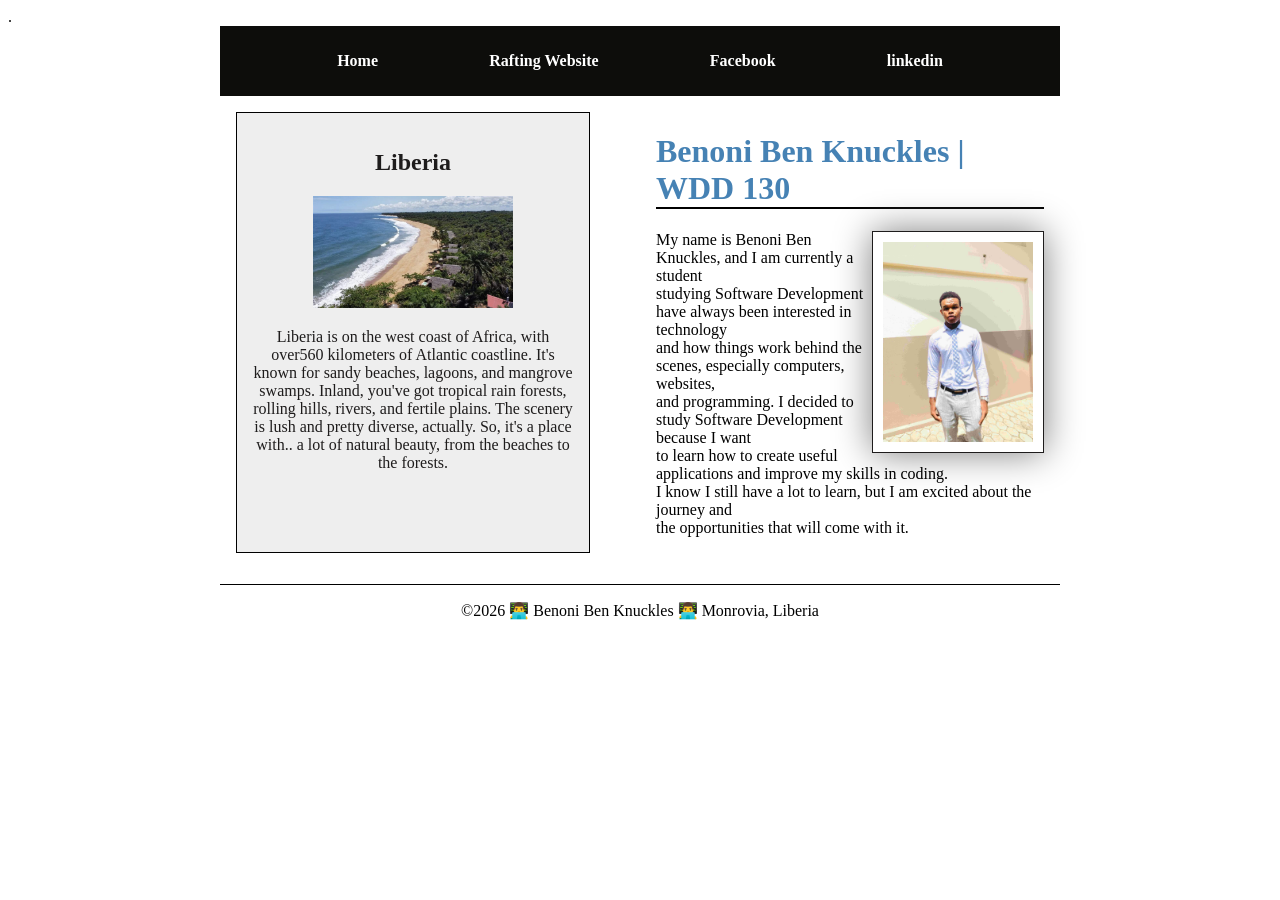
<file: index.html>
<!DOCTYPE html>
<html lang="en">

<head>
    <meta charset="UTF-8">
    <meta name="viewport" content="width=device-width, initial-scale=1.0">
    <title>Benoni Ben Knuckles | WDD 130</title>
    <meta name="description"
      content=" Personal WDD 130 website by Benoni Ben Knuckles featuring web development projects, assignments, and learning progress.">
    <meta name="author" content="Benoni Knuckles">
    <link rel="stylesheet" href="styles/styles.css">
</head>

<body>.
    <header>
        <nav>
            <a href="#">Home</a>
            <a href="wwr/about.html">Rafting Website</a>
            <a href="https://www.facebook.com/">Facebook</a>
            <a href="www.linkedin.com/in/benoni-ben-knuckles-2149a03b1">linkedin</a>

        </nav>
    </header>

    <div class="grid">

        <main>
            <h1>
                Benoni Ben Knuckles | WDD 130 <br>
            </h1>
            <img src="images/profile.jpg" alt="Benoni Knuckles" width="200">

            <p>
                My name is Benoni Ben Knuckles, and I am currently a student <br>
                studying Software Development have always been interested in technology <br>
                and how things work behind the scenes, especially computers, websites, <br>
                and programming. I decided to study Software Development because I want <br>
                to learn how to create useful applications and improve my skills in coding. <br>
                I know I still have a lot to learn, but I am excited about the journey and <br>
                the opportunities that will come with it.

            </p>


        </main>

        <aside>
            <h2>Liberia</h2>
            <img src="images/liberia.jpg" alt="liberia beach ">
            <p>
                Liberia is on the west coast of Africa, with over560
                kilometers of Atlantic coastline. It's known for sandy beaches, lagoons, and
                mangrove
                swamps.
                Inland, you've got tropical rain forests, rolling hills, rivers, and fertile plains.
                The
                scenery is
                lush and pretty diverse, actually. So, it's a place with.. a lot of natural beauty,
                from
                the beaches
                to the forests.

            </p>

        </aside>

    </div>
    <footer>
        <p>
            ©️2026 👨‍💻 Benoni Ben Knuckles 👨‍💻 Monrovia, Liberia
        </p>

    </footer>
</body>

</html>
</file>
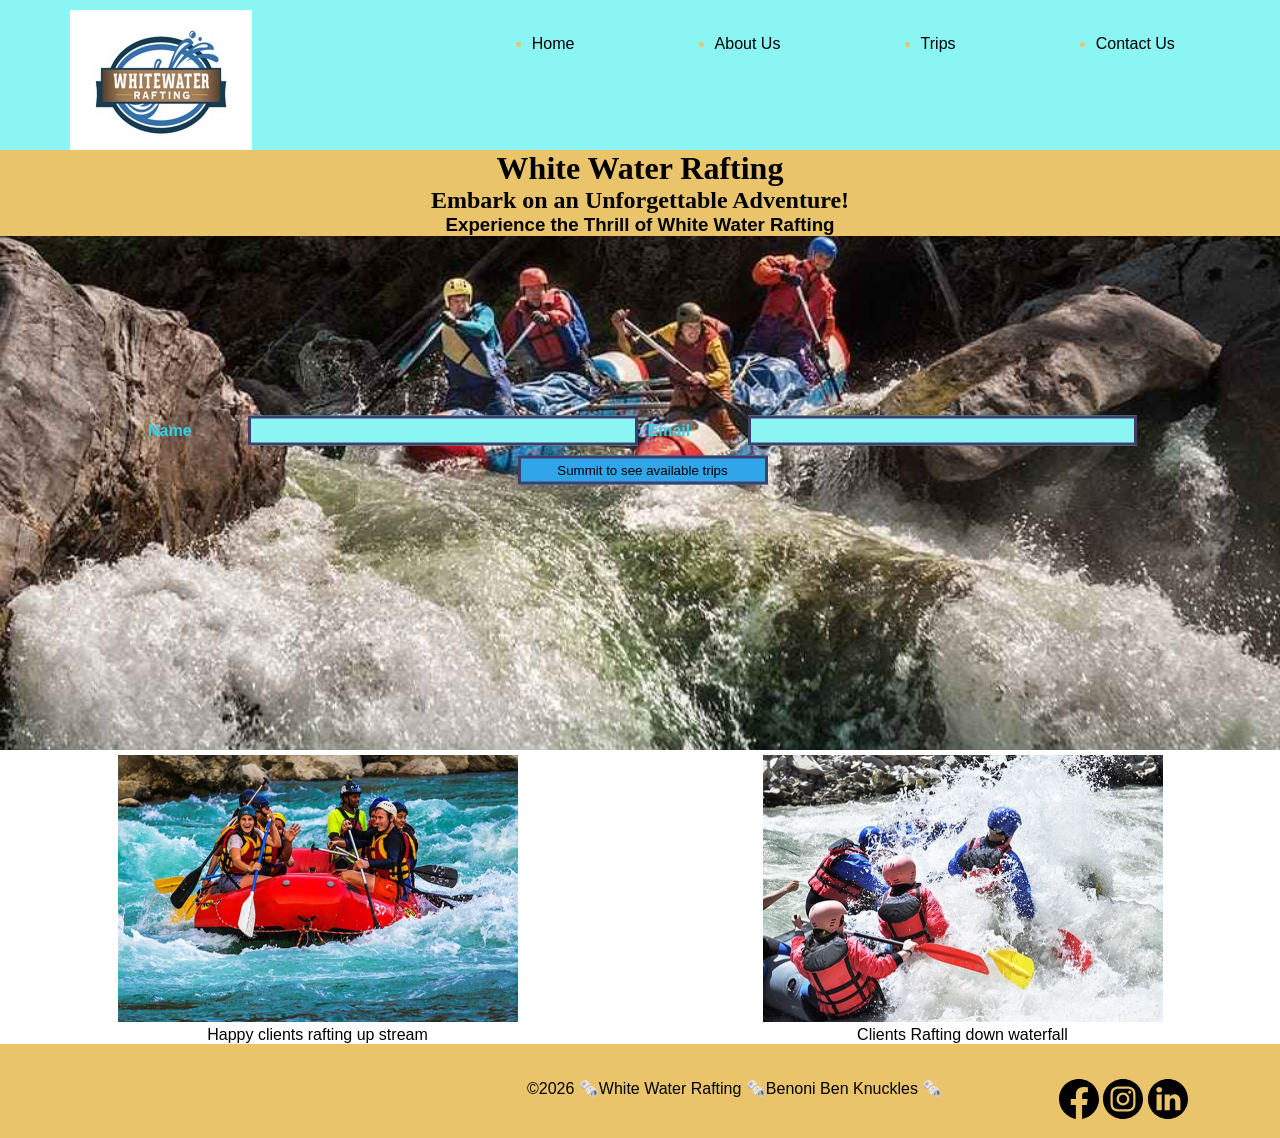
<file: wwr/index.html>
<!DOCTYPE html>
<html lang="en">

<head>
    <meta charset="UTF-8">
    <meta name="viewport" content="width=device-width, initial-scale=1.0">
    <title>About Us White Water Rafting Site</title>
    <link rel="stylesheet" href="styles/rafting.css">
    <meta name="description"
      content="Experience thrilling white water rafting adventures and unforgettable river fun">
    <meta name="author" content="Benoni Knuckles">
</head>

<body>
    <header class="home-header">
        <img src="images/logo.jpg" alt="Rafting site logo">
           <nav class="pages_buttons">
             <ul>
                <li><a href="index.html">Home</a></li>
                <li><a href="about.html">About Us</a></li>
                <li><a href="trips.html">Trips</a></li>
                <li><a href="contact.html">Contact Us</a></li>
            </ul> 
  
        </nav>
    </header>

    <main>
        <div class="home-hero">
           
            <h1> White Water Rafting</h1>

            <h2>Embark on an Unforgettable Adventure!</h2>
            <h3>Experience the Thrill of White Water Rafting</h3>
             
            <form class="home-form" action="trips.html">

                    <div class="form-row">
                        <label for="fullname">Name</label>
                        <input type="text" id="fullname" name="fullname">
                    </div>

                    <div class="form-row">
                        <label for="email">Email</label>
                        <input type="email" id="email" name="email">
                    </div>

                     
                        <button type="submit">Summit to see available trips</button>
                    
            
                </form>

               
        </div>
       

        <div class="home-adventure">
             <figure>
                    <img src="images/adventure4.jpg" alt="Happy clients rafting up stream">
                    <figcaption>Happy clients rafting up stream </figcaption>
                </figure>

                <figure>
                    <img src="images/adventure5.jpg" alt="Clients Rafting down waterfall">
                    <figcaption>Clients Rafting down waterfall</figcaption>
                </figure>
        </div>
           
                 
    </main>

    <footer class="home-footer">
        <p>
            ©️2026 🗞️White Water Rafting 🗞️Benoni Ben Knuckles 🗞️
        </p>

        <nav class="socialmedia">
            <a href="https://www.facebook.com/"><img src="images/facebook.svg"
                  alt="facebook Icon"></a>
            <a href="https://instagram.com"> <img src="images/instagram.svg"
                  alt="instagram Icon"></a>
            <a href="https://linkin.com"> <img src="images/linkedin.svg" alt="linkin Icon"></a>

        </nav>
    </footer>


</body>

</html>
</file>
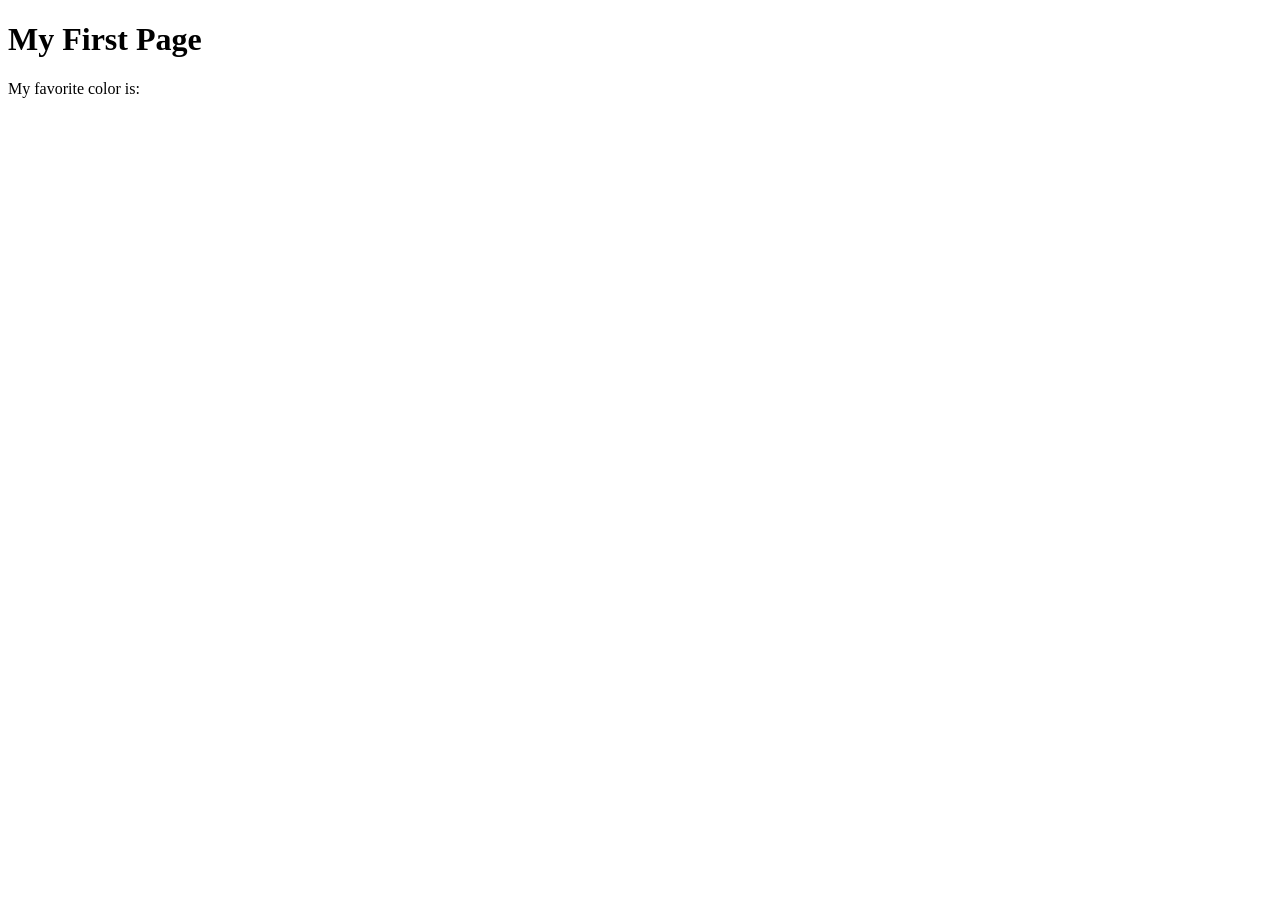
<file: week01/first-page.html>
<!DOCTYPE html>
<html lang="en">
<head>
    <meta charset="UTF-8">
    <meta name="viewport" content="width=device-width, initial-scale=1.0">
    <title>My First Page</title>
</head>
<body>
    <h1>My First Page</h1>
    <p>My favorite color is: </p>
</body>
</html>
</file>
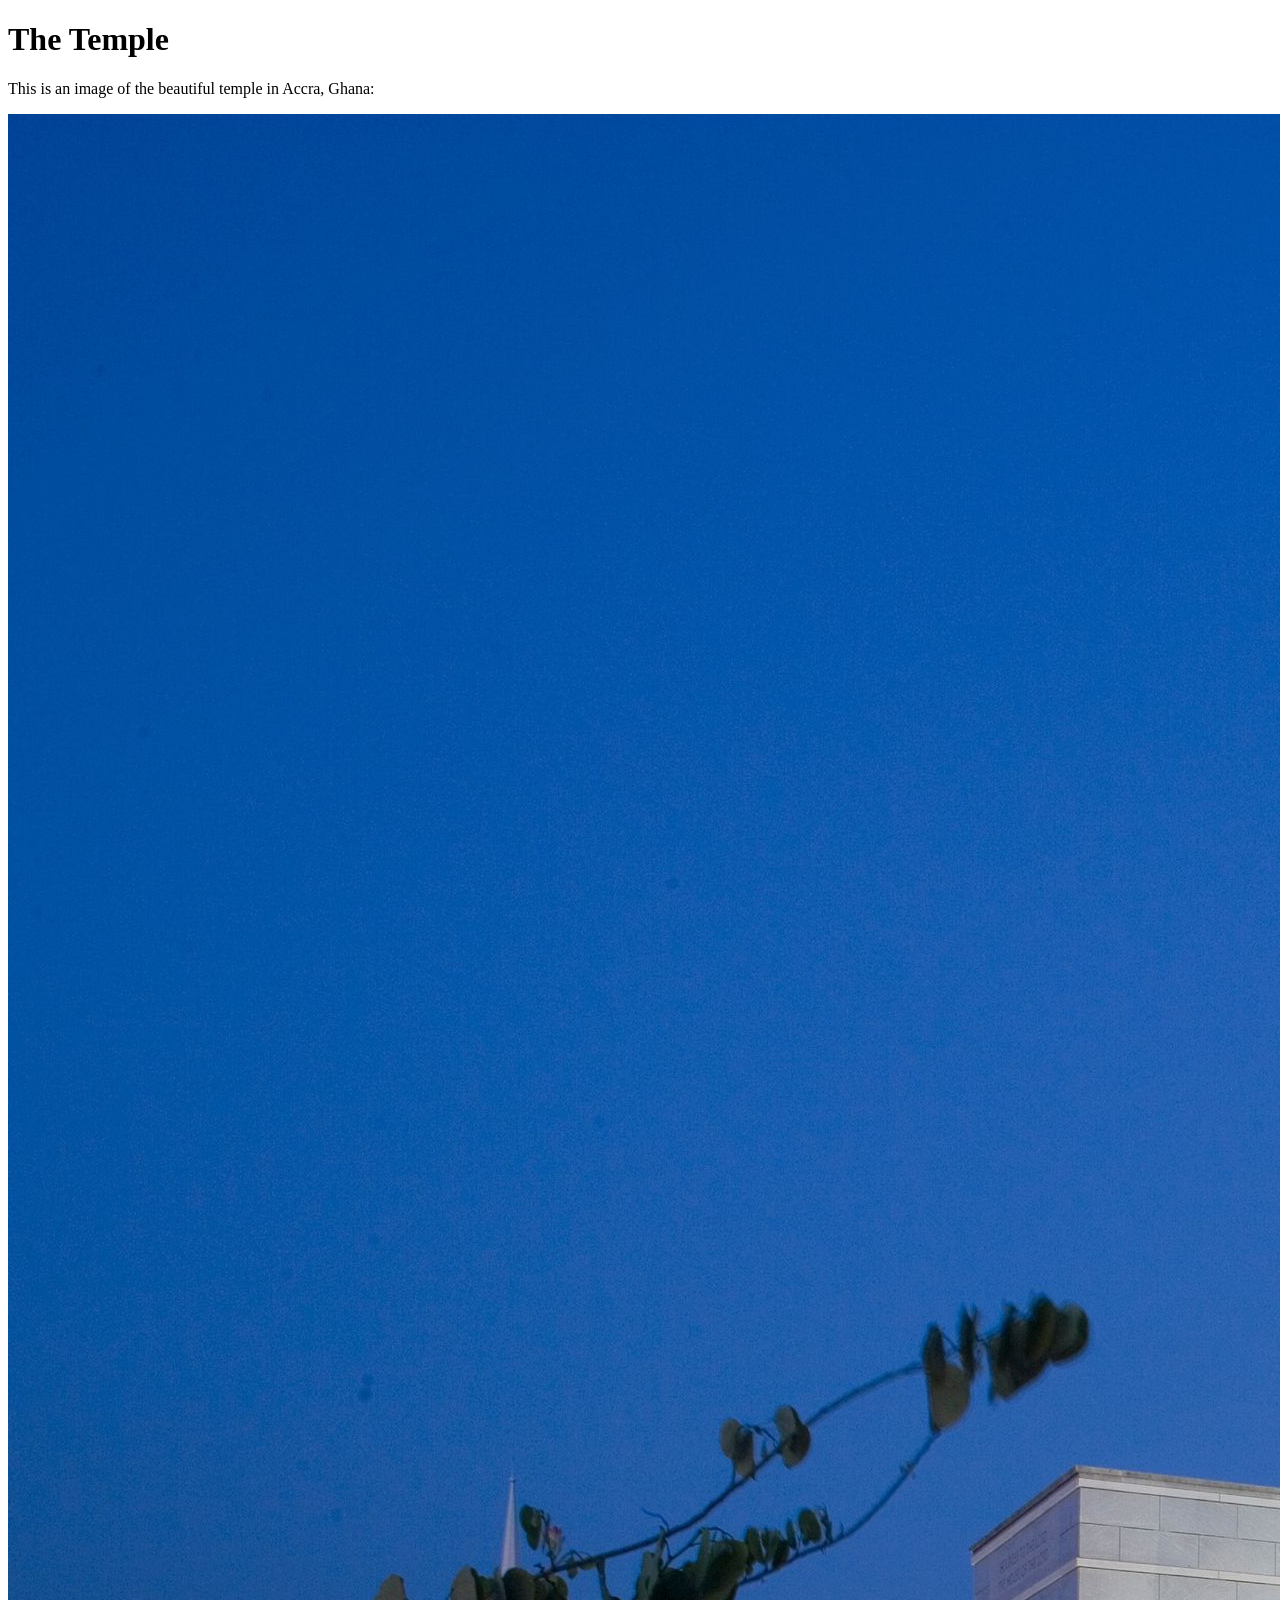
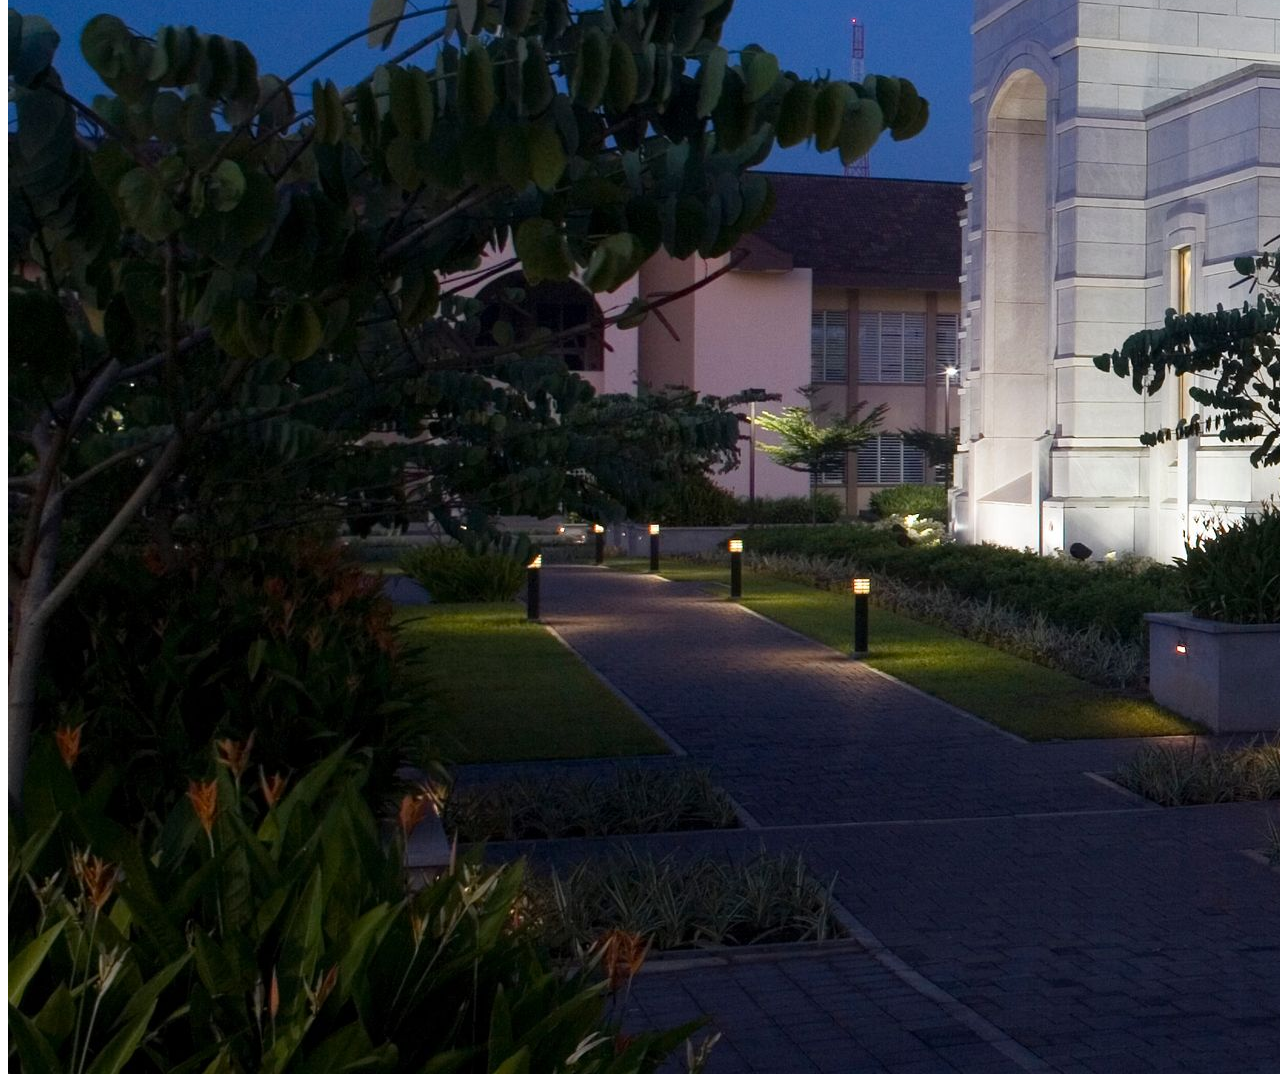
<file: week01/images.html>
<!DOCTYPE html>
<html lang="en">
<head>
    <meta charset="UTF-8">
    <meta name="viewport" content="width=device-width, initial-scale=1.0">
    <title>Temple Image</title>
</head>
<body>
    <h1>The Temple</h1>
    <p>This is an image of the beautiful temple in Accra, Ghana:</p>
    <img src="images/temple-large.jpeg" alt="The Accra Ghana Temple">
    
</body>
</html>
</file>
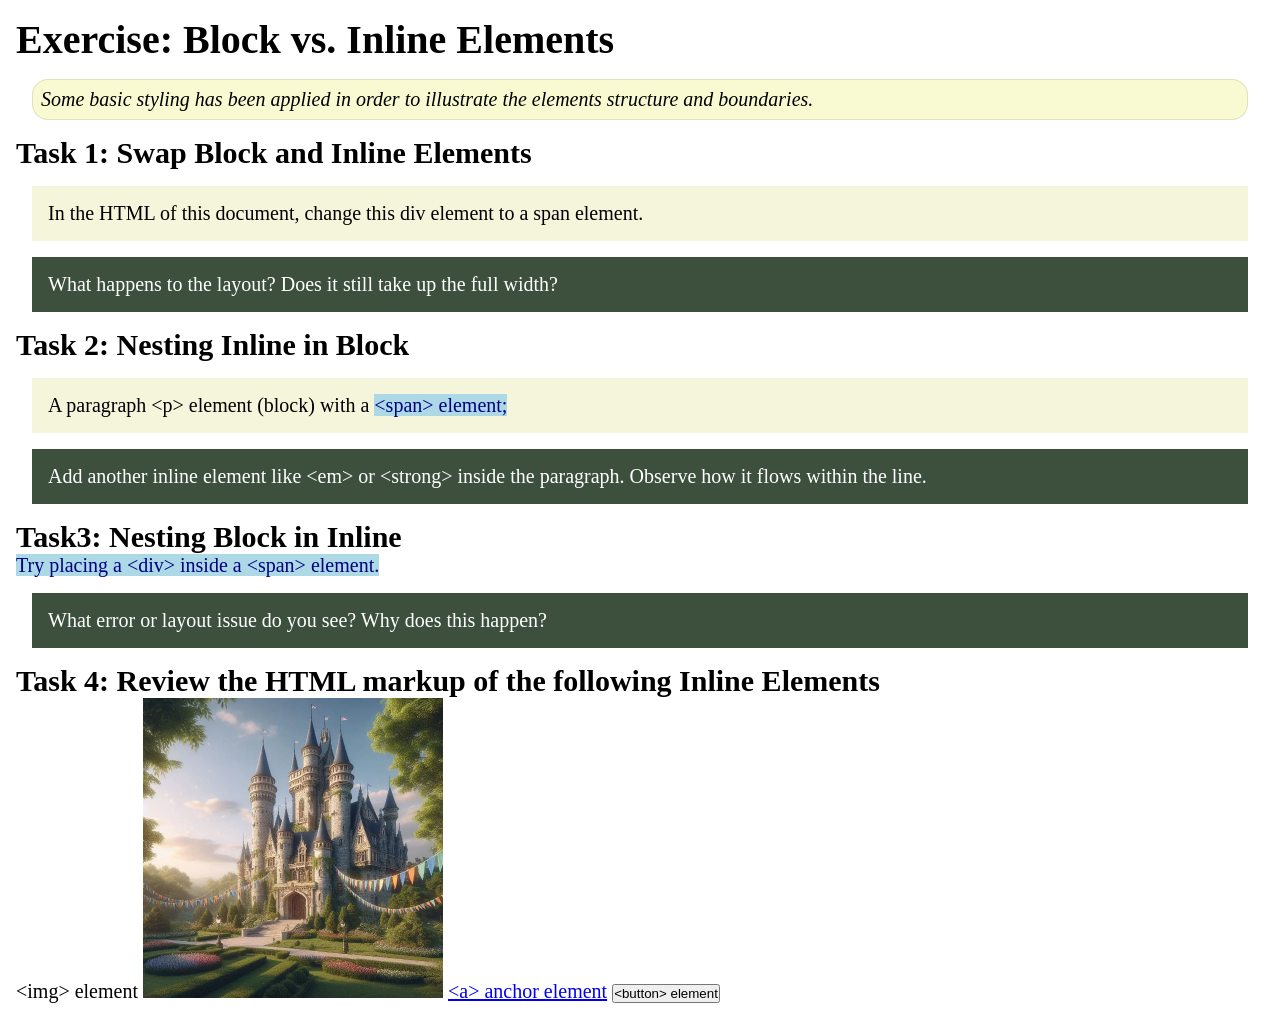
<file: week02/block-vs-inline.html>
<!DOCTYPE html>
<html lang="en">

<head>
    <meta charset="UTF-8">
    <meta name="viewport" content="width=device-width, initial-scale=1.0">
    <title>Exercise: Block vs. Inline Elements</title>
    <link rel="stylesheet" href="styles/block-vs-inline.css">
</head>

<body>
    <main>
        <h1>Exercise: Block vs. Inline Elements</h1>
        <p class="note">Some basic styling has been applied in order to illustrate the elements structure and
            boundaries.</p>

        <h2>Task 1: Swap Block and Inline Elements</h2>
        <div>In the HTML of this document, change this div element to a span element.</div>

        <p class="question">What happens to the layout? Does it still take up the full width?</p>

        <h2>Task 2: Nesting Inline in Block</h2>
        <p>A paragraph &lt;p&gt; element (block) with a <span>&lt;span&gt; element;</span></p>
        <p class="question">Add another inline element like &lt;em&gt; or &lt;strong&gt; inside the paragraph. Observe
            how it flows within the line.</p>

        <h2>Task3: Nesting Block in Inline</h2>
        <span>Try placing a &lt;div&gt; inside a &lt;span&gt; element.</span>
            <p class="question">What error or layout issue do you see? Why does this happen?</p>


            <h2>Task 4: Review the HTML markup of the following Inline Elements</h2>
        &lt;img&gt; element
        <img src="images/castle.webp" alt="placeholder image (images are inline)" width="300" height="300">
        <a href="https://churchofjesuschrist.org">&lt;a&gt; anchor element</a>
        <button type="button">&lt;button&gt; element</button>
    </main>
</body>

</html>
</file>
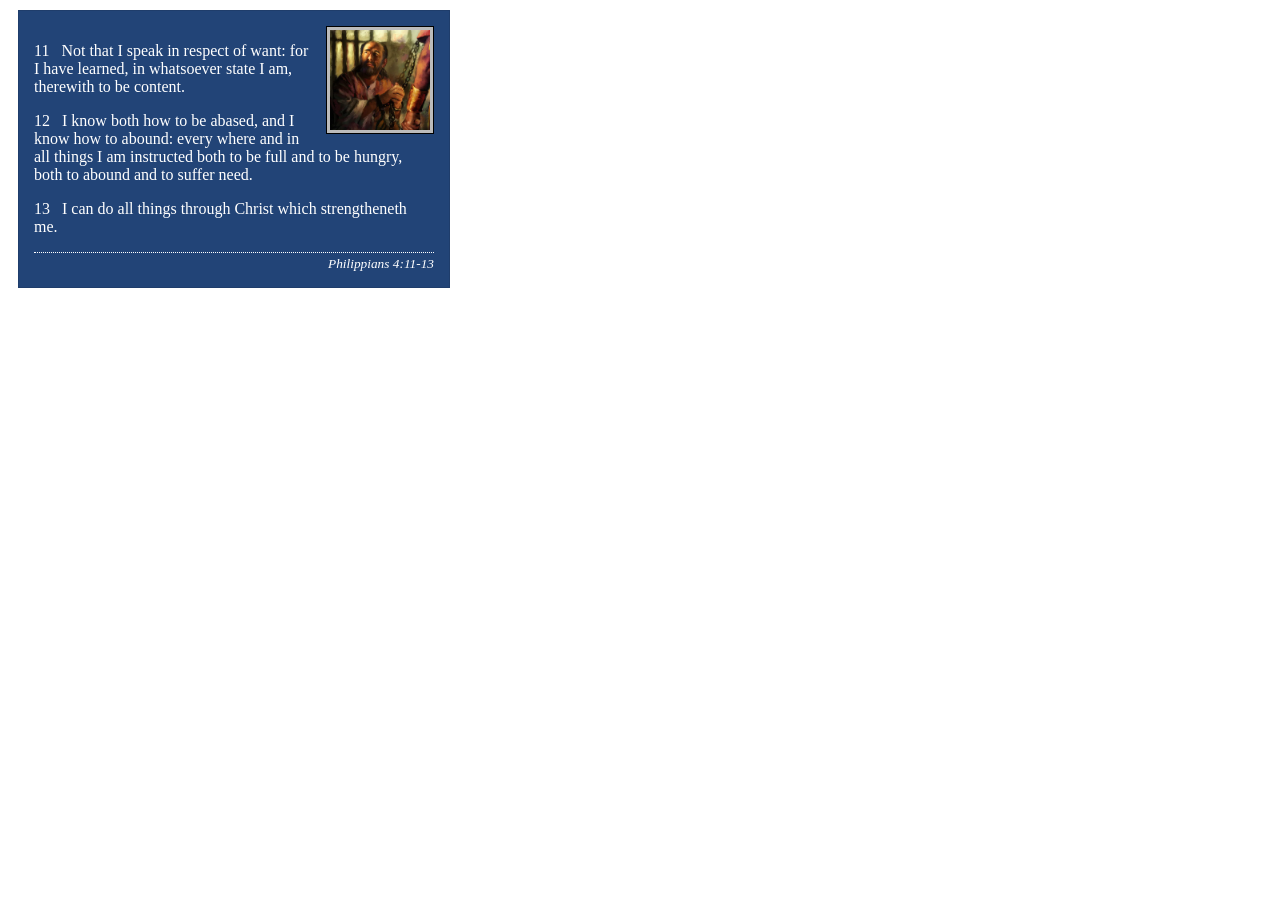
<file: week02/box-model-solution.html>
<!DOCTYPE html>
<html lang="en">
<head>
    <meta charset="UTF-8">
    <meta name="viewport" content="width=device-width, initial-scale=1.0">
    <title>Box Model Activity</title>
    <link rel="stylesheet" href="styles/box-model-solution.css">
</head>
<body>
    <main>
        <div class="callout">
            <img src="images/apostle-paul-imprisoned.webp" alt="Paul the Apostle - Imprisoned in Rome" width="200" height="200">
            <blockquote>
                <p>11 &nbsp; Not that I speak in respect of want: for I have learned, in whatsoever state I am, therewith to be content.</p>
                <p>12 &nbsp; I know both how to be abased, and I know how to abound: every where and in all things I am instructed both to be full and to be hungry, both to abound and to suffer need.</p>
                <p>13 &nbsp; I can do all things through Christ which strengtheneth me.</p>
            </blockquote>
            <cite>Philippians 4:11-13</cite>
        </div>
    </main>
</body>
</html>
</file>
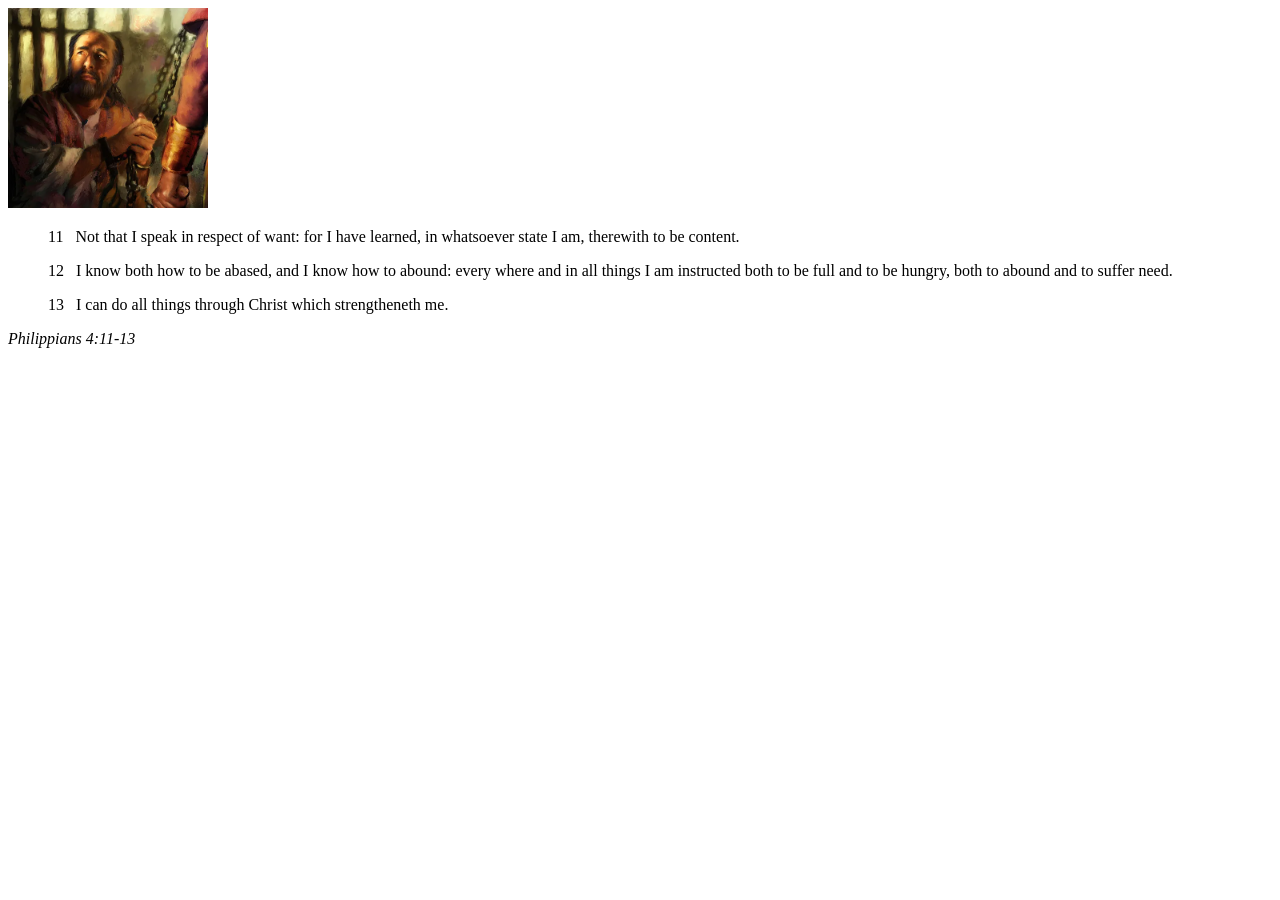
<file: week02/box-model.html>
<!DOCTYPE html>
<html lang="en">
<head>
    <meta charset="UTF-8">
    <meta name="viewport" content="width=device-width, initial-scale=1.0">
    <title>Box Model Activity</title>
</head>
<body>
    <main>
        <div class="callout">
            <img src="images/apostle-paul-imprisoned.webp" alt="Paul the Apostle - Imprisoned in Rome" width="200" height="200">
            <blockquote>
                <p>11 &nbsp; Not that I speak in respect of want: for I have learned, in whatsoever state I am, therewith to be content.</p>
                <p>12 &nbsp; I know both how to be abased, and I know how to abound: every where and in all things I am instructed both to be full and to be hungry, both to abound and to suffer need.</p>
                <p>13 &nbsp; I can do all things through Christ which strengtheneth me.</p>
            </blockquote>
            <cite>Philippians 4:11-13</cite>
        </div>
    </main>
</body>
</html>
</file>
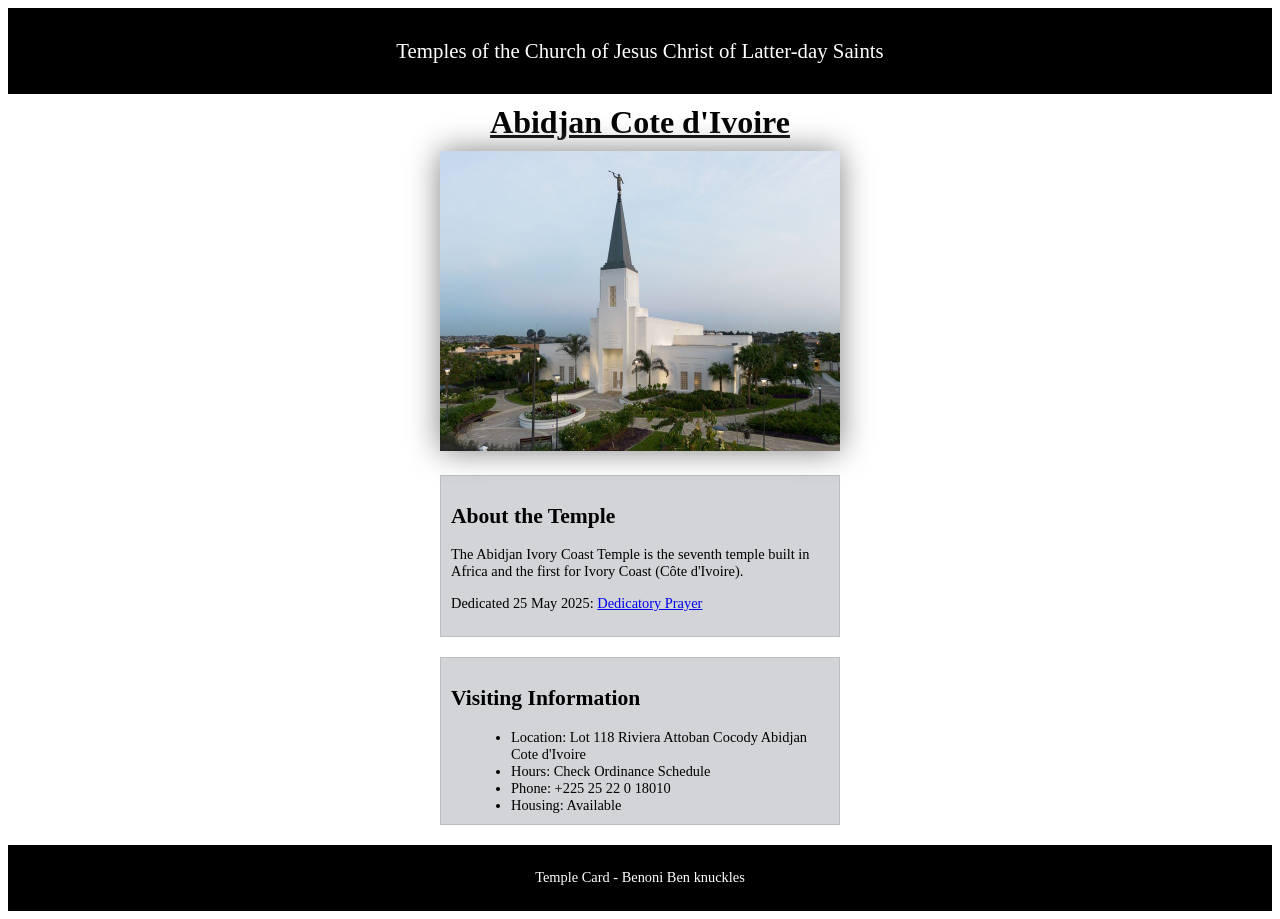
<file: week02/temple.html>
<!DOCTYPE html>
<html lang="en">

<head>
    <meta charset="UTF-8">
    <meta name="viewport" content="width=device-width, initial-scale=1.0">
    <title>Temple Card - Abidjan Cote d'Ivoire</title>
    <link rel="stylesheet" href="styles/temple.css">
</head>

<body>
    <header>
        <p>Temples of the Church of Jesus Christ of Latter-day Saints</p>
    </header>
    <main>
        <h1>Abidjan Cote d'Ivoire</h1>
        <picture>
            <img src="images/abidjan-ivory-coast.jpeg" alt="Abidjan Cote d'Ivoire Temple">
        </picture>
        <section>
            <h2>About the Temple</h2>
            <p>The Abidjan Ivory Coast Temple is the seventh temple built in Africa and the first
                for Ivory Coast (Côte
                d'Ivoire).</p>
            <p>Dedicated 25 May 2025: <a
                  href="https://www.churchofjesuschrist.org/temples/dedicatory-prayer/abidjan-ivory-coast-temple/2025-05-25?lang=eng"
                  target="_blank" rel="noopener noreferrer">Dedicatory Prayer</a></p>
        </section>
        <section>
            <h2>Visiting Information</h2>
            <ul>
                <li>Location: Lot 118 Riviera Attoban Cocody Abidjan Cote d'Ivoire</li>
                <li>Hours: Check Ordinance Schedule</li>
                <li>Phone: +225 25 22 0 18010</li>
                <li>Housing: Available</li>
            </ul>
        </section>
    </main>
    <footer>
        <p>Temple Card - Benoni Ben knuckles</p>
    </footer>
</body>

</html>
</file>
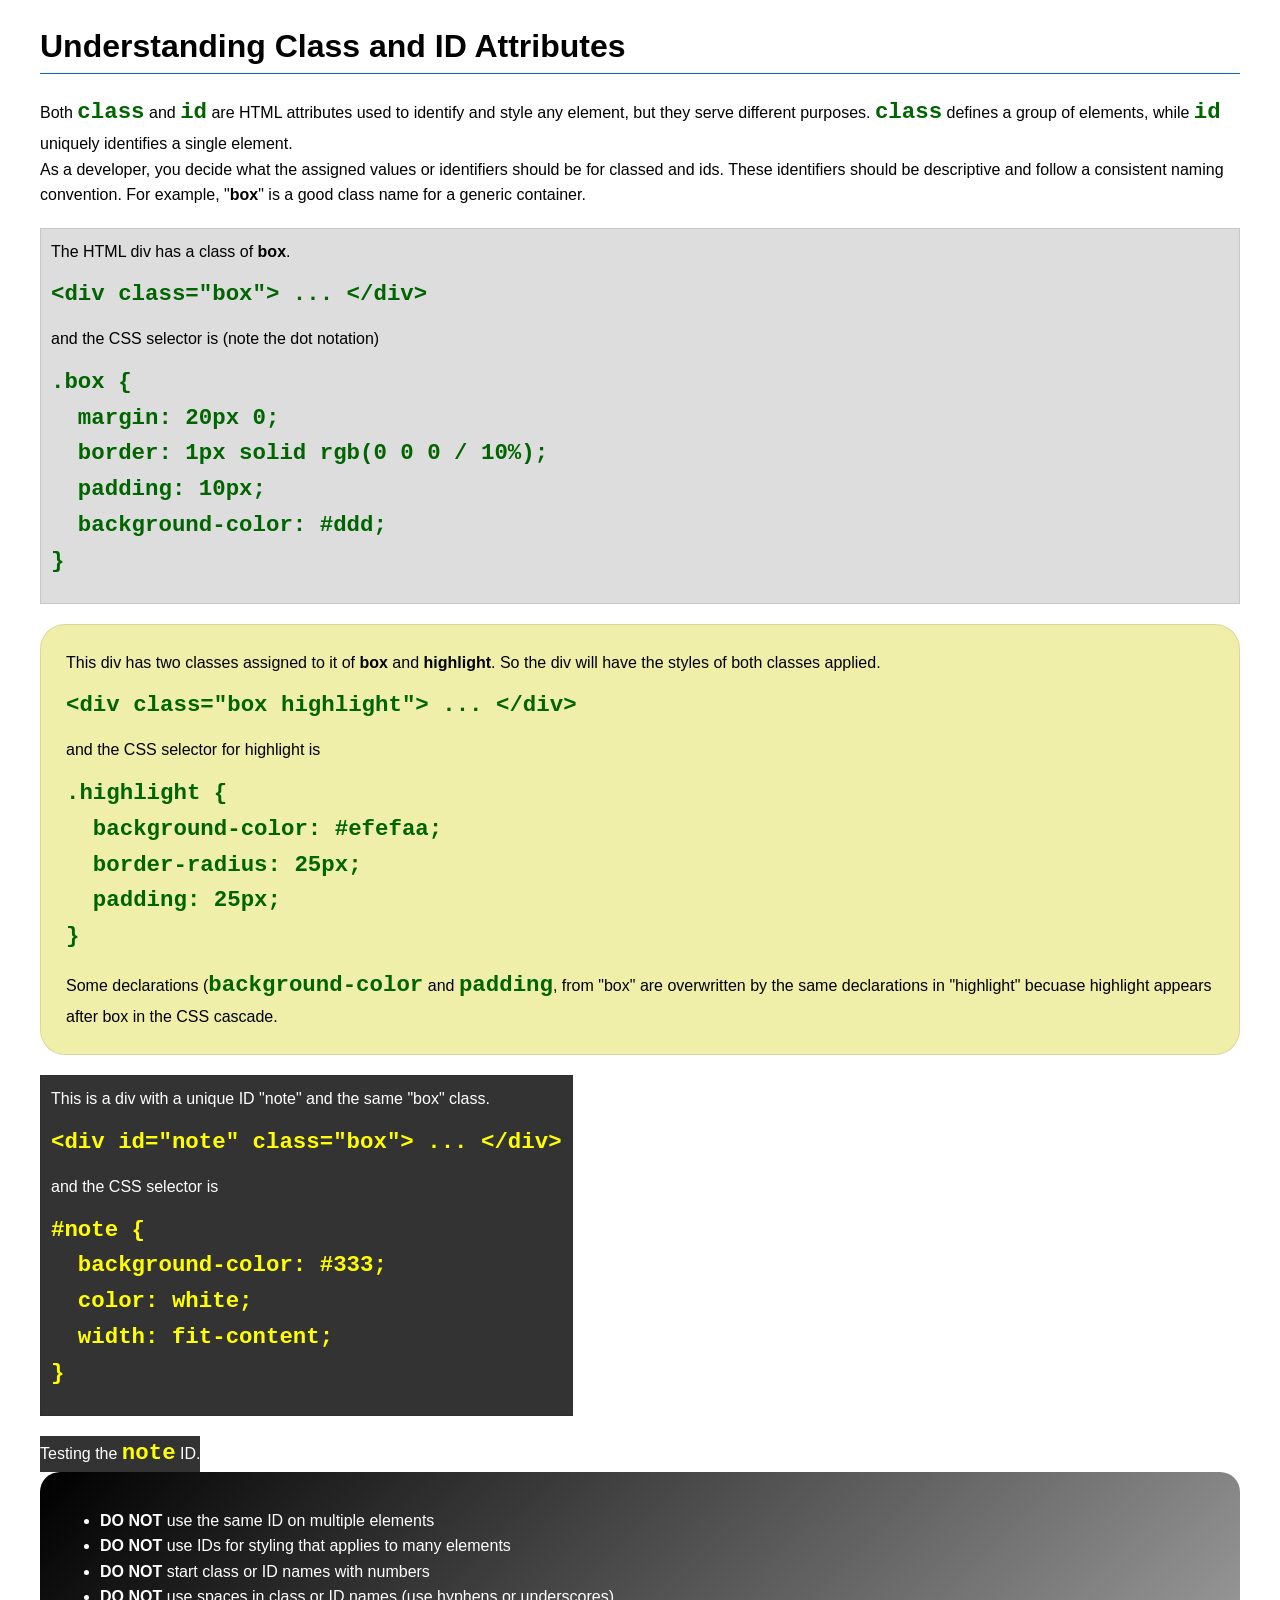
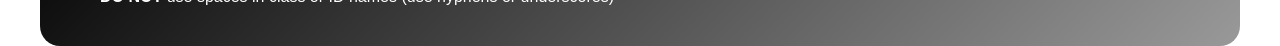
<file: week03/class-and-id.html>
<!DOCTYPE html>
<html lang="en">

<head>
    <meta charset="UTF-8">
    <meta name="viewport" content="width=device-width, initial-scale=1.0">
    <title>Class vs ID Attributes</title>
    <link rel="stylesheet" href="styles/class-and-id.css">
</head>

<body>
    <h1>Understanding Class and ID Attributes</h1>
    <p>Both <code>class</code> and <code>id</code> are HTML attributes used to identify and style any element, but they
        serve different purposes. <code>class</code> defines a group of elements, while <code>id</code> uniquely
        identifies a single element.</p>
    <p>As a developer, you decide what the assigned values or identifiers should be for classed and ids. These
        identifiers should be
        descriptive and follow a consistent naming convention. For example, "<strong>box</strong>" is a good class name
        for a generic container.</p>
    <div class="box">
        <p>The HTML div has a class of <strong>box</strong>.</p>
        <pre><code class="html">&lt;div class="box"&gt; ... &lt;/div&gt;</code></pre>
        and the CSS selector is (note the dot notation)
        <pre><code class="css">.box {
  margin: 20px 0;
  border: 1px solid rgb(0 0 0 / 10%);
  padding: 10px;
  background-color: #ddd; 
}</code></pre>
    </div>

    <div class="box highlight">
        <p>This div has two classes assigned to it of <strong>box</strong> and <strong>highlight</strong>. So the div
            will have the styles of both classes applied.</p>
        <pre><code class="html">&lt;div class="box highlight"&gt; ... &lt;/div&gt;</code></pre>
        and the CSS selector for highlight is
        <pre><code class="css">.highlight {
  background-color: #efefaa;
  border-radius: 25px;
  padding: 25px;
}</code></pre>
<p>Some declarations (<code>background-color</code> and <code>padding</code>, from "box" are overwritten by the same declarations in "highlight" becuase highlight appears after box in the CSS cascade.</p>
    </div>

    <div id="note" class="box">
        <p>This is a div with a unique ID "note" and the same "box" class.</p>
        <pre><code class="html">&lt;div id="note" class="box"&gt; ... &lt;/div&gt;</code></pre>
        and the CSS selector is
        <pre><code class="css">#note {
  background-color: #333;
  color: white;
  width: fit-content;
}</code></pre>
    </div>

    <div id="note">
        <p>Testing the <code>note</code> ID.</p>
    </div>

    <section id="best-practice">
        <ul>
            <li><strong>DO NOT</strong> use the same ID on multiple elements</li>
            <li><strong>DO NOT</strong> use IDs for styling that applies to many elements</li>
            <li><strong>DO NOT</strong> start class or ID names with numbers</li>
            <li><strong>DO NOT</strong> use spaces in class or ID names (use hyphens or underscores)</li>
        </ul>
    </section>




</body>

</html>
</file>
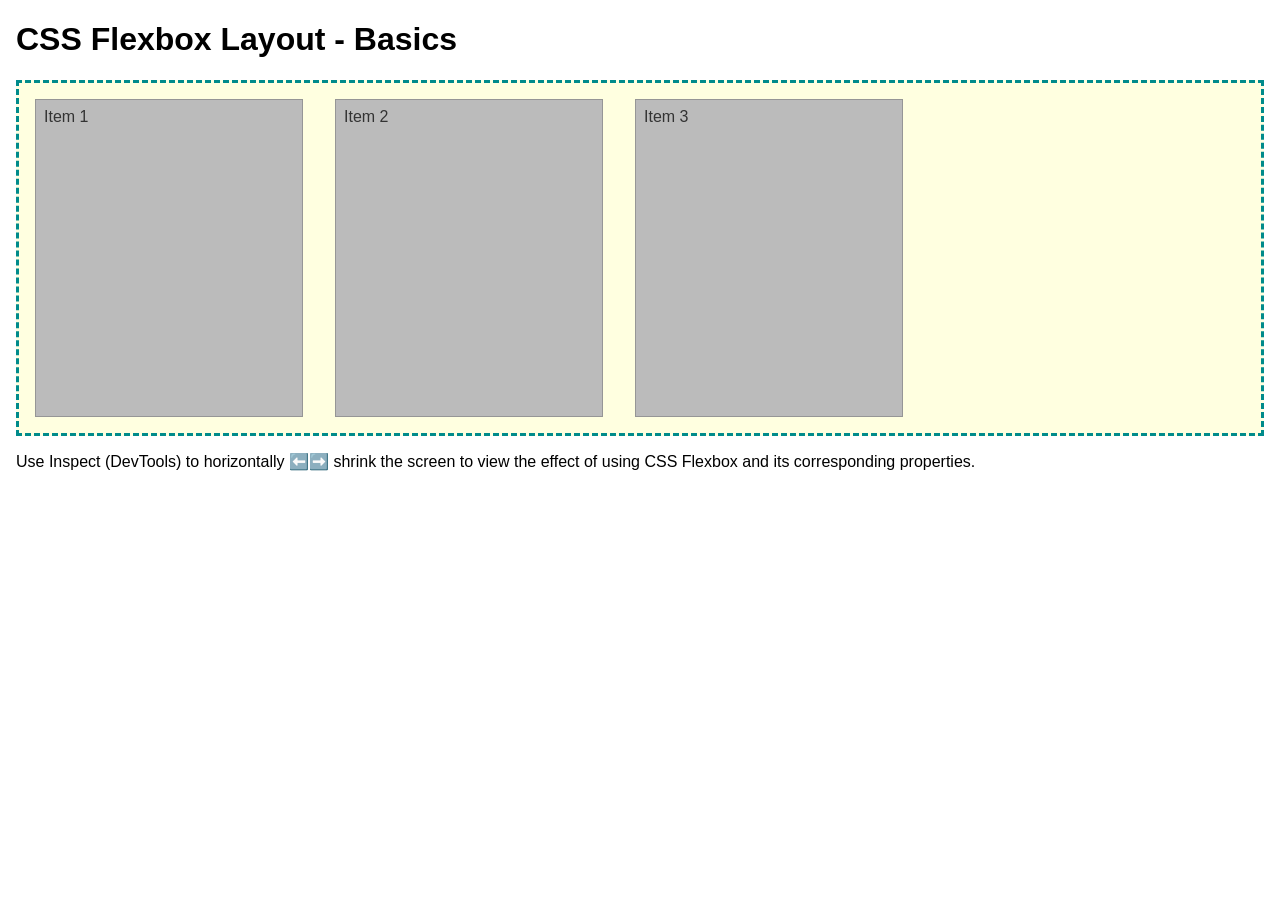
<file: week04/flexbox-layout.html>
<!DOCTYPE html>
<html lang="en">
<head>
    <meta charset="UTF-8">
    <meta name="viewport" content="width=device-width, initial-scale=1.0">
    <title>CSS Flexbox Layout - Basics</title>
    <link rel="stylesheet" href="styles/flexbox.css">
</head>
<body>
    <main>
        <h1>CSS Flexbox Layout - Basics</h1>
        <div class="flex-container">
            <div class="flex-item item1">Item 1</div>
            <div class="flex-item item2">Item 2</div>
            <div class="flex-item item3">Item 3</div>
        </div>
        <p>Use Inspect (DevTools) to horizontally ⬅️➡️ shrink the screen to view the effect of using CSS Flexbox and its corresponding properties.</p>
    </main>
</body>
</html>
</file>
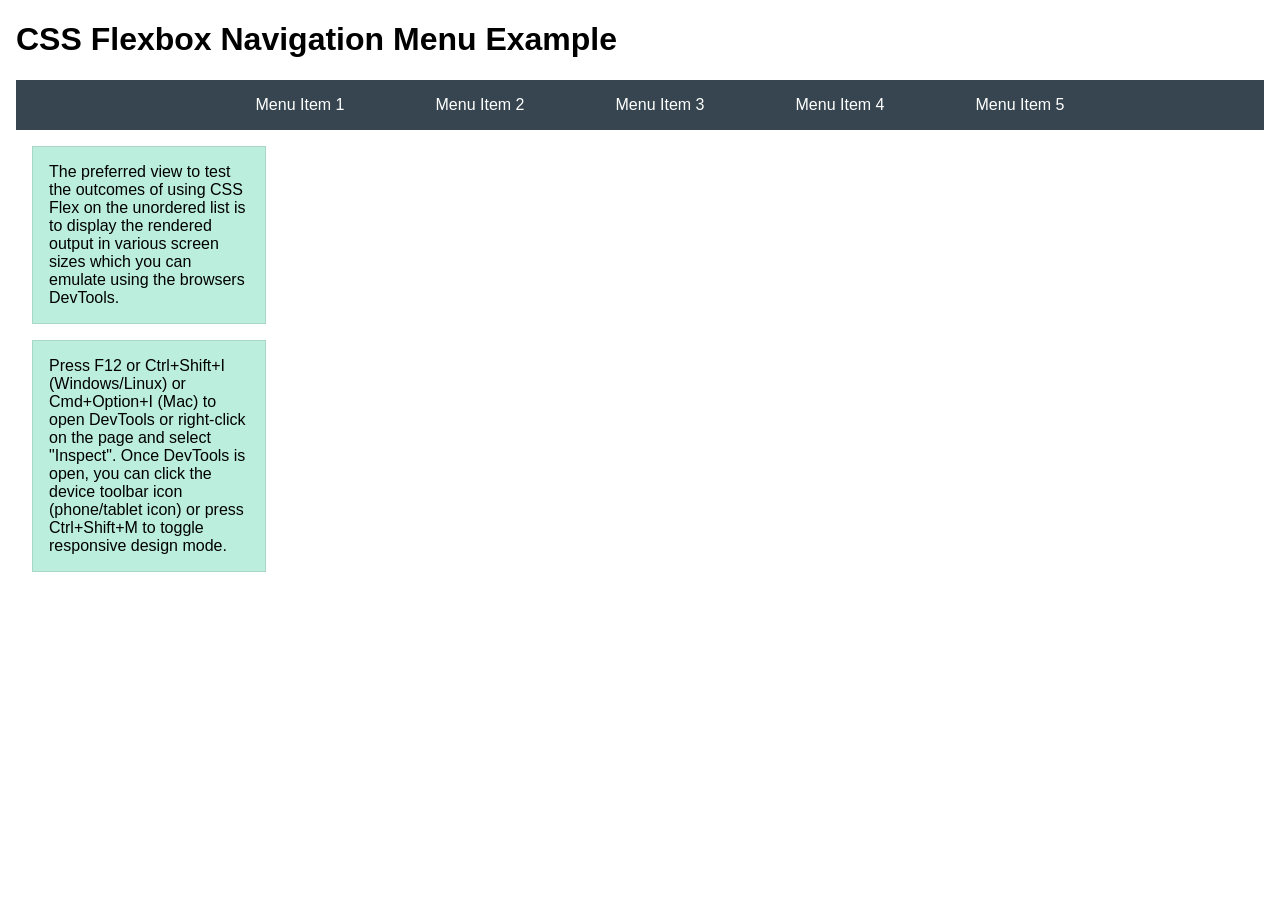
<file: week04/flexbox-menu.html>
<!DOCTYPE html>
<html lang="en">
<head>
    <meta charset="UTF-8">
    <meta name="viewport" content="width=device-width, initial-scale=1.0">
    <title>CSS Flexbox - Navigation Menu</title>
    <link rel="stylesheet" href="styles/flexbox-menu.css">
</head>
<body>
    <main>
        <h1>CSS Flexbox Navigation Menu Example</h1>
        <nav>
            <ul>
                <li><a href="#">Menu Item 1</a></li>
                <li><a href="#">Menu Item 2</a></li>
                <li><a href="#">Menu Item 3</a></li>
                <li><a href="#">Menu Item 4</a></li>
                <li><a href="#">Menu Item 5</a></li>
            </ul>
        </nav>
        <p>The preferred view to test the outcomes of using CSS Flex on the unordered list is to display the rendered output in various screen sizes which you can emulate using the browsers DevTools.</p>

        <p>Press F12 or Ctrl+Shift+I (Windows/Linux) or Cmd+Option+I (Mac) to open DevTools or right-click on the page and select "Inspect". Once DevTools is open, you can click the device toolbar icon (phone/tablet icon) or press Ctrl+Shift+M to toggle responsive design mode.</p>

                      
        
    </main>
</body>
</html>
</file>
<file: styles/styles.css>
header,
.grid,
footer {
    max-width: 840px;
    margin: 0 auto;
}

aside img {
    height: auto;
    width: 200px
}

main img {
    height: auto;
    width: 150px;
    border: 1px solid #1e1c1c;
    box-shadow: 0 0 35px grey;
    padding: 10px;
    float: right;
}

p {
    padding: 0;
}

footer {
    margin-top: 15px;
    border-top: 1px solid #000;

    text-align: center;
}

aside {
    width: 20em;
    margin: 1em;
    border: 1px solid rgba(0, 0, 0, 2);
    padding: 1em;
    background-color: #eee;
    color: #1e1c1c;
    text-align: center;
    width: 20rem;
    position: relative;
    grid-column: 1/2;
    grid-row: 1/2;

}

nav {
    background-color: rgb(13, 13, 11);
    padding: 1rem;
    display: flex;
    flex-wrap: wrap;
    justify-content: space-evenly;
    align-items: center;

}

nav a {

    padding: 10px;
    display: block;
    text-decoration: none;
    font-weight: 700;
    color: #fff;
}

h1 {
    color: steelblue;
    border-bottom: #000 2px solid;
}

.grid {
    display: grid;
    grid-template-columns: 1fr 1fr;
}

main {
    grid-column: 2/3;
    margin: 1rem;
}
</file>
<file: wwr/styles/rafting.css>
@media (max-width: 768px) {
    
}
:root {
    --primary-color: white;
    /* forest green */
    --accent1-color: #264653;
    /* dark slate blue */
    --accent2-color: #e9c46a;
    /* light golden yellow */
    --heading-font: "Times new Roman", "Geogia", Serif;
    --body-font: Arial, Helvetica, sans-serif;
}

*,
*::before,
*::after {
    margin: 0;
    padding: 0;
    box-sizing: border-box;
}

header {
    background-color: var(--primary-color);
    color: var(--accent2-color);
    display: grid;
    grid-template-columns: 1fr 2fr;
    justify-content: left;
}

header img {
    margin-left: 70px;
}

body {
    
    font-family: var(--body-font);
    
}

h1,
h2 {
    font-family: var(--heading-font);
    color: #000000;
    text-align: center;
    background-color: var(--accent2-color);
}

.pages_buttons ul {
    display: flex;
    justify-content: space-around;

}

.pages_buttons ul a {
    text-decoration: none;
    display: block;
    border: black;
    color: black;

}

nav,
p,
section,
article {
    margin: 20px;
    padding: 15px;

}

.socialmedia a {
    text-decoration: none;
    color: black;

}

.socialmedia a img {
    width: 40px;

}

.hero {
    position: relative;
    margin-bottom: 5px;
}

.hero img {
    display: block;
    width: 100%;
    height: auto;
}

.hero h1 {
    position: absolute;
    top: 30px;
    left: 0;
    width: 100%;
    margin: 0;
    padding: 8px;
    background-color: var(--accent2-color);
    color: rgb(0, 0, 0);
    text-align: center;
    opacity: 0.8;
}

.hero article {
    position: absolute;
    bottom: 25px;
    left: 20px;
    width: calc(100% - 40px);
    margin: 0;
    padding: 1px;
    background-color: var(--accent2-color);
    opacity: 0.9;
}

.hero article img {
    width: 30%;
    float: right;
}

footer {
    display: grid;
    grid-template-columns: 4fr 1fr;

    background-color: #e9c46a;

}

footer p {
    margin-bottom: 0;
    margin-left: 50%;
}

footer nav {
    margin-bottom: 0;
    align-content: center;
}

.history_content img {
    width: 250px;
}

.history_content {
    display: grid;
    grid-template-columns: 1fr 250px 1fr;
    justify-content: center;
}

.history nav p {
    padding: 0;
}

.adventure_images {
    position: relative;
    display: grid;
    grid-template-columns: 1fr 1fr 1fr 1fr 1fr;

}

.adventure_images figure img {
    width: 150px;
}

.contact_hero {
  text-align: center;  
}

.form-item {
    display: flex;
    align-items: center;
    gap: 10px;
}

.employee-profiles {
    display: grid;
    grid-template-columns: repeat(3, 1fr);
    justify-items: center;
    text-align: center;
}

.employee-profiles figure img {
    width: 150px;
    height: 150px;
    justify-self: end;
    border-radius: 50%;
    
}
.contact_form {
    display: grid;
    grid-template-columns: repeat(2, 1fr);
    gap: 10px;
    align-items: stretch;
    
    
   
}

.form {
    width: 100%;
    max-width: 400px;
    display: grid;
    gap: 5px;
}

.form-row {
    display: grid;
    grid-template-columns: 90px 1fr;
    align-items: center;
    gap:10px;
}

.form-row input[type="text"],
.form-row input[type="email"] {
    width: 100%;
    height: 30px;
    padding: 5px;
}

.radio-buttons {
    display: flex;
    flex-direction: column;
    gap: 10px;
}

.radio-buttons label {
    display: flex;
    align-items: center;
    gap: 7px;
}

.form-row textarea {
    width: 100%;
    height: 100px;
    padding: 5px;
    resize: vertical;
}

.newsletter {
    display: flex;
    align-items: center;
    gap: 8px;
}

.form button {
    width: 100%;
    height: 30px;
    cursor: pointer;
}

.message-row {
    grid-template-columns: 1fr;
    gap: 5px;
}

.message-row textarea {
    width: 100%;
    height: 100px;
}

.map{
    width: 100%;
    height: 100%;
    border: 0;
    
}

.map iframe {
    width: 100%;
    height: 100%;
    border: 0;
    display: block;
}

.home-hero {
    position: relative;
    margin-bottom: 5px;

    background-image: url("../images/hero.jpg");
    background-size: cover;
    background-position: center;
    background-repeat: no-repeat;
    min-height: 600px;
    
}

.home-form input,
.home-form textarea{
    background-color: #8af5f3; ;
    border: 3px solid rgb(63, 63, 108);
    
}

.home-form {
    position: absolute;
    top: 50%;
    left: 50%;
    transform: translate(-50%, -50%);
    width: 80%;
    display: grid;
    grid-template-columns:   repeat(2, 1fr);
    gap: 10px;
    padding: 15px;
    padding-left: 20px;
}

.home-form label {
    color: #32d3e9;
    font-weight: bold;
}

.home-form button {
    background-color: #30a5e9;
    color: rgb(0, 0, 0);
    border: 3px solid rgb(63, 63, 108);
    padding: 4px;
    cursor: pointer;
    grid-column: 1/span 2;
    width: 250px;
    justify-self: center;
    
    
}

.home-form h2, h3 {
    color:#000000;
    text-align: center;
    grid-column: 1/span 2;
    position: relative;
    
}

.home-adventure {
    display: grid;
    grid-template-columns: 1fr 1fr;
    gap: 10px;
    justify-items: center;
    text-align: center;
    
}

.home-adventure img {
    width: 400px;
}

.home-header{
    background-color: #8af5f3;
    height: 150px;
}

.home-hero h1, h2, h3{
    background-color: #e9c46a;
    
}

.home-header img{
    margin-top: 10px;

}

.home-footer{
    background-color:#e9c46a;
}

.trips-intro {
    text-align: center;
    padding: 40px;
}

.trips-intro p {
    max-width: 800px;
    margin: 20px auto;
}

.contact-button {
    display: inline-block;
    background-color: var(--accent1-color);
    color: white;
    padding: 12px 25px;
    text-decoration: none;
    border-radius: 5px;
    font-weight: bold;
}

.contact-button:hover {
    background-color: var(--accent2-color);
    color: black;
}

.trip-container {
    display: grid;
    grid-template-columns: repeat(3, 1fr);
    gap: 25px;
    padding: 30px;
}

.trip-card {
    border: 1px solid #ccc;
    background-color: white;
    box-shadow: 0 4px 10px rgb(0 0 0 / 20%);
}

.trip-card img {
    width: 100%;
    height: 220px;
    object-fit: cover;
}

.trip-info {
    padding: 20px;
}

.trip-info h2 {
    margin-bottom: 10px;
}

.trip-info p {
    margin: 10px 0;
    padding: 0;
}

.trip-table-section {
    padding: 30px;
}

.trip-table-section h2 {
    margin-bottom: 25px;
}

.trip-table {
    width: 100%;
    border-collapse: collapse;
}

.trip-table th,
.trip-table td {
    border: 1px solid black;
    padding: 12px;
    text-align: center;
}

.trip-table th {
    background-color: var(--accent1-color);
    color: white;
}

.trip-table tr:nth-child(even) {
    background-color: #f2f2f2;
}


/* Bottom Contact Area */

.trip-contact {
    text-align: center;
    padding: 40px;
}

.trip-contact p {
    margin-bottom: 20px;
}
</file>
<file: week02/styles/block-vs-inline.css>
* {
    margin: 0;
    padding: 0;
}

body {
    font-size: 20px;
    margin: 1rem;
}

p,
div {
    background-color: beige;
    margin: 1rem;
    padding: 1rem;
}

span {
    color: navy;
    background-color: lightblue;
}

code {
    margin: 0;
    padding: 0;
    color: green;
    font-size: 1.2rem;
}

.note {
    font-style: italic;
    background-color: lightgoldenrodyellow;
    border-radius: 1rem;
    border: 1px solid rgb(0 0 0 / 10%);
    margin: 1rem;
    padding: .5rem;
}

.question {
    background-color: #3d503d;
    color: #fff;
}
</file>
<file: week02/styles/box-model-solution.css>
.callout {
    max-width: 400px;
    margin: 10px;
    border: 1px solid rgba(0, 0, 0, .1);
    padding: 15px;
    background-color: #247;
    color: #fff;
}

.callout img {
    float: right;
    margin: 0 0 10px 15px;
    border: 1px solid #000;
    padding: 3px;
    background-color: #bbb;
    width: 100px;
    height: auto;

}

blockquote {
    margin: 0;
}

cite {
    display: block;
    border-top: 1px dotted #fff;
    padding-top: 3px;
    text-align: right;
    font-size: smaller;
}
</file>
<file: week02/styles/temple.css>
header {
    background-color: black;
    text-align: center;
    color: white;
    font-size: 1.3rem;
    padding: 10px 0;
}

main {
    width: 400px;
    margin: auto;
}

h1 {
    margin: 10px;
    text-align: center;
}

img {
    width: 100%;
    height: auto;
    box-shadow: 0 0 30px gray;
}

section {
    margin: 20px 0;
    border: 1px solid rgb(0 0 0 /10%);
    padding: 10px;
    background-color: rgb(210, 212, 215);
    font-size: .9rem
}

footer {
    background-color: black;
    text-align: center;
    color: white;
    padding: 10px 0px;
    font-size: .9rem;
}

ul {
    margin: 10px 20px 0px;

}

h1 {
    text-decoration: underline;
}
</file>
<file: week03/styles/class-and-id.css>
body {
    font-family: Arial, sans-serif;
    line-height: 1.6;
    margin: 0;
    padding: 0 40px;
}

h1 {
    border-bottom: 1px solid rgb(0 110 182);
    padding-bottom: 0;
}



p {
    margin: 0;
}

code {
    color: darkgreen;
    font-weight: 700;
    font-size: 1.4rem;
}

/* Class examples - can be reused */

.box {
    margin: 20px 0;
    border: 1px solid rgb(0 0 0 / 10%);
    padding: 10px;
    background-color: #ddd; /* this is shorthand for #dddddd */
}

.highlight {
    background-color: #efefaa;
    border-radius: 25px;
    padding: 25px;
}

/* ID examples - should be unique */

#note {
    background-color: #333;
    color: white;
    width: fit-content;
}

#note code {
    color: yellow;
}

#best-practice {
    background: linear-gradient(135deg, #000 0%, #999 100%);
    color: white;
    border-radius: 20px;
    padding: 20px
}
</file>
<file: week04/styles/flexbox.css>
body {
    font-family: Helvetica, Arial, sans-serif;
    margin: 1rem;
}

.flex-container {
    border: 3px dashed darkcyan;
    background-color: lightyellow;
    display: flex;
    flex-wrap: wrap;
}

.flex-item {
    width: 250px;
    margin: 1rem;
    border: 1px solid rgb(0 0 0 / 20%);
    padding: 0.5rem;
    background-color: #bbb;
    color: #333;
}

.item1 {
    min-height: 100px;
}

.item2 {
    min-height: 200px;
}

.item3 {
    min-height: 300px;
}
</file>
<file: week04/styles/flexbox-menu.css>
body {
    font-family: Helvetica, Arial, sans-serif;
    margin: 1rem;
}

nav {
    background-color: #36454f;
}

nav ul {
    list-style-type: none;
    display: flex;
    flex-wrap: wrap;
    max-width: 900px;
    margin: 0 auto;
    justify-content: space-around;
    align-items: center;
}

nav a {
    display: block;
    color: #fff;
    text-align: center;
    padding: 1rem;
    text-decoration: none;
}

p {
    margin: 1rem;
    border: 1px solid rgb(0 0 0 / 10%);
    padding: 1rem;
    background-color: #bed;
    display: flex;
    width: 200px;
    flex-direction: column;
    flex-wrap: wrap;
}

#devtools-btn {
    background-color: #36454f;
    color: white;
    border: none;
    padding: 12px 24px;
    margin: 1rem;
    font-size: 16px;
    font-family: Helvetica, Arial, sans-serif;
    border-radius: 4px;
    cursor: pointer;
    transition: background-color 0.3s ease;
}

#devtools-btn:hover {
    background-color: #4a5a6a;
}

#devtools-btn:active {
    background-color: #2a3a4a;
}
</file>
